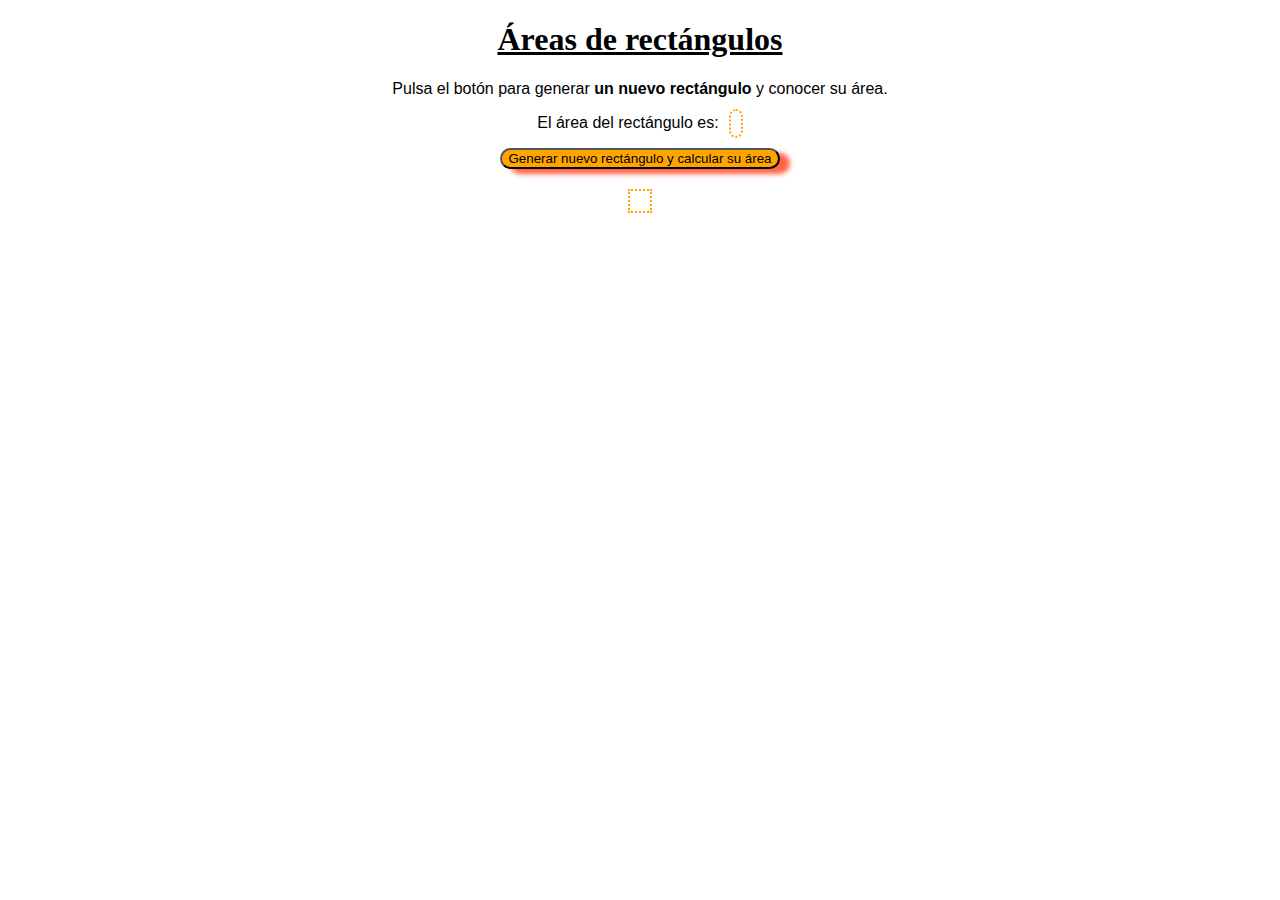
<file: KataJS/Ejercicio1C/index.html>
<!DOCTYPE html>
<html lang="es">

  <head>
    <meta charset="utf-8">
    <title>Áreas de rectángulos</title>
    <link rel="stylesheet" href="index.css">
  </head>

  <body>

        <h1>Áreas de rectángulos</h1>
        <p>Pulsa el botón para generar <strong>un nuevo rectángulo</strong> y conocer su área.</p>
        <p>El área del rectángulo es: <span class="area"></span></p>

        <button onclick="generateNewRect()">
            Generar nuevo rectángulo y calcular su área
          </button>
    <div class="rectcontainer">
      <div class="rect"></div>
    </div>
    <div class="historico">
        
    </div>
    
    <script src="index.js"></script>
  </body>

</html>
</file>
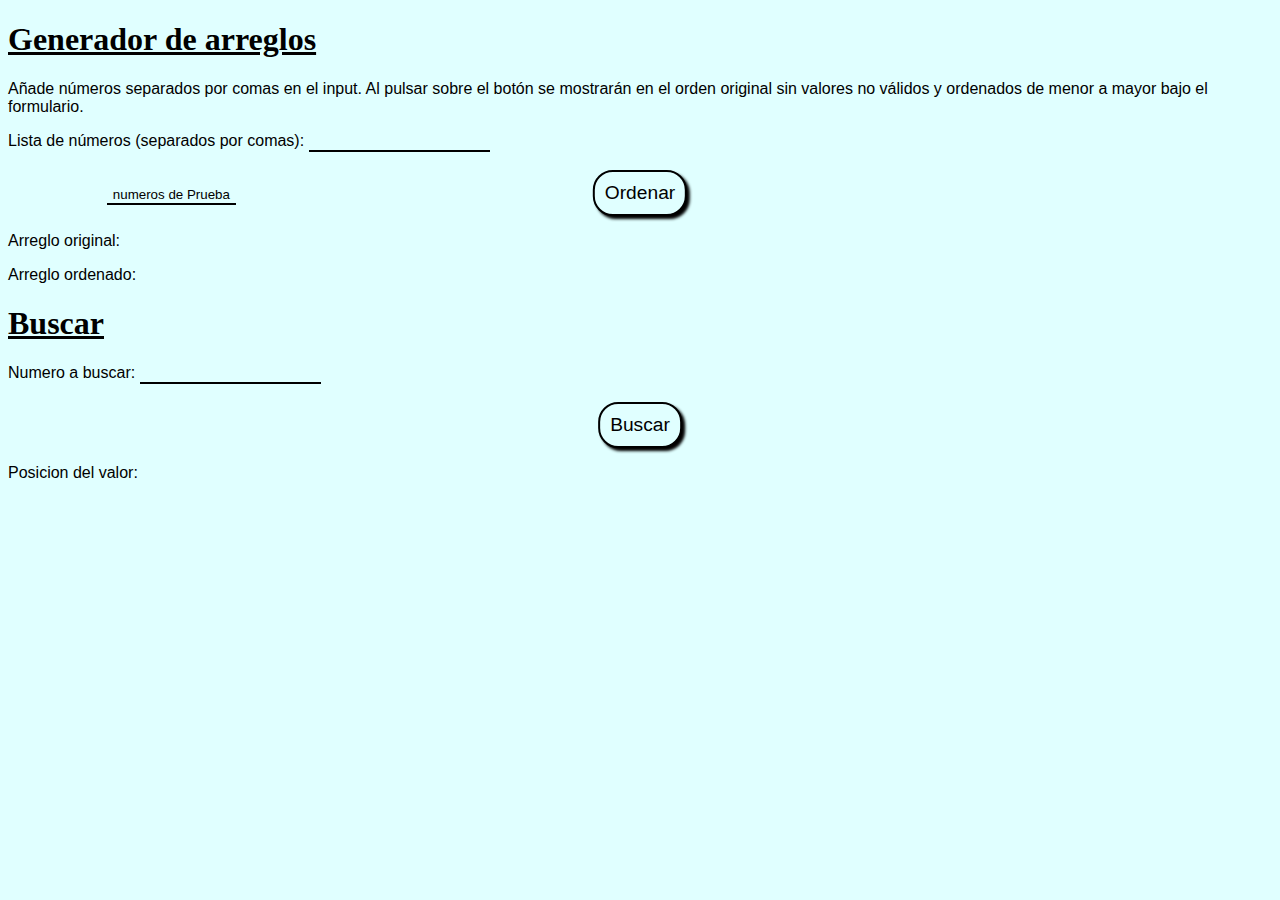
<file: KataJS/Ejercicio2A/index.html>
<!DOCTYPE html>
<html lang="es">

  <head>
    <meta charset="utf-8">
    <title>Ordenar un arreglo</title>
    <link rel="stylesheet" href="index.css">
  </head>

  <body>
    <h1>Generador de arreglos</h1>
    <p>Añade números separados por comas en el input. Al pulsar sobre el botón se mostrarán en el orden original sin valores no válidos y ordenados de menor a mayor bajo el formulario.</p>

    <form action="javascript:void(0);" onsubmit="Ordenar()">
      <label for="lista">Lista de números (separados por comas):</label>
      <input type="text" id="lista" name="lista"><br><br>
      <input type="submit" value="Ordenar">
      <input type="button" onclick="setNumeros()" value="numeros de Prueba">
    </form>

    <p>
      Arreglo original: <code id="original"></code>
    </p>
    
    <p>
      Arreglo ordenado: <code id="ordenado"></code>
    </p>

    <h1>Buscar</h1>
    <form action="javascript:void(0);" onsubmit="Buscar()">
      <label for="lista">Numero a buscar:</label>
      <input type="text" id="numeroBusqueda" name="lista"><br><br>
      <input type="submit" value="Buscar">
    </form>
    <p>
      Posicion del valor: <code id="posicion"></code>
    </p>
  </body>
  <script src="index.js"></script>
</html>
</file>
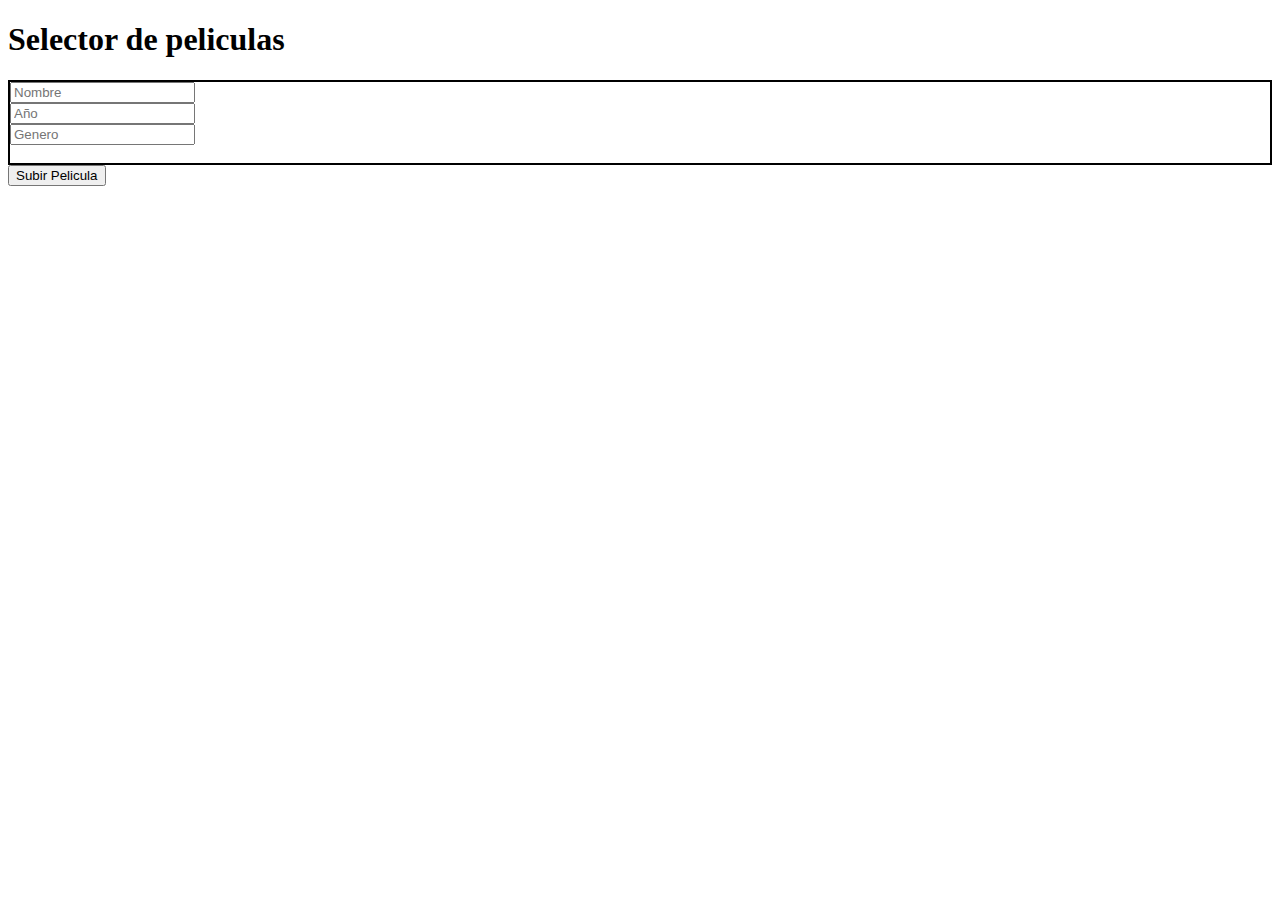
<file: Peliculas/Peliculas.html>
<!DOCTYPE html>
<html lang="en">
<head>
    <meta charset="UTF-8">
    <meta name="viewport" content="width=device-width, initial-scale=1.0">
    <title>Document</title>
    <link rel="stylesheet" href="Peliculas.css">
    
</head>
<body>
    <h1>Selector de peliculas</h1>
    <div id="inputs">
        <input type="text" id="nombrePelicula" placeholder="Nombre"> <br>
        <input type="text" id="anoPelicula" placeholder="Año"> <br>
        <input type="text" id="generoPelicula" placeholder="Genero"> <br>
        <br>
        
    </div>
    <button id="subirPelicula">Subir Pelicula</button>
    <script src="Peliculas.js"></script>
</body>
</html>
</file>
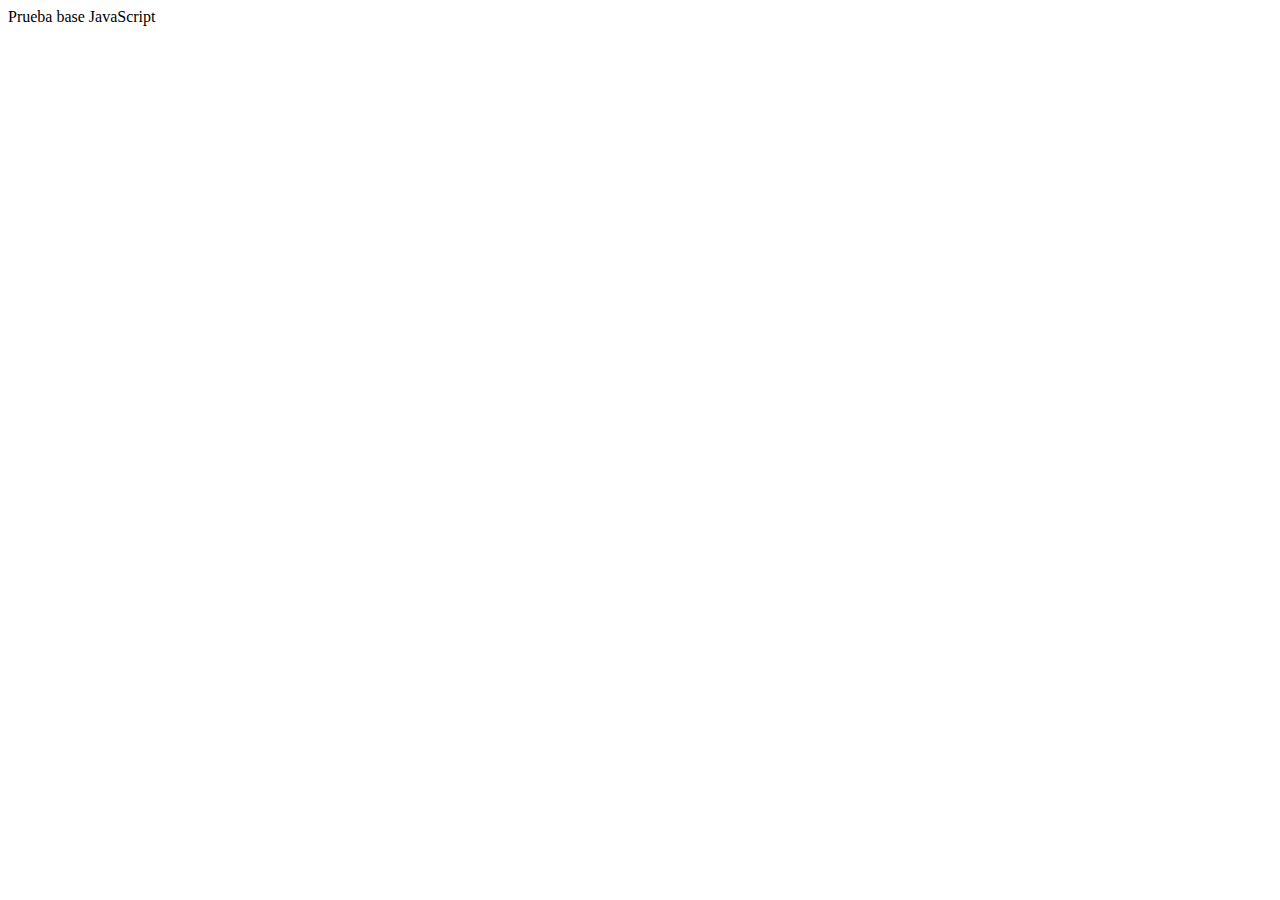
<file: PruebasIniciales/base.html>
<!DOCTYPE html>
<html lang="en">
<head>
    <meta charset="UTF-8">
    <meta name="viewport" content="width=device-width, initial-scale=1.0">
    <title>Document</title>
    <script src="basejs.js"></script>
</head>
<body>
    Prueba base JavaScript
</body>
</html>
</file>
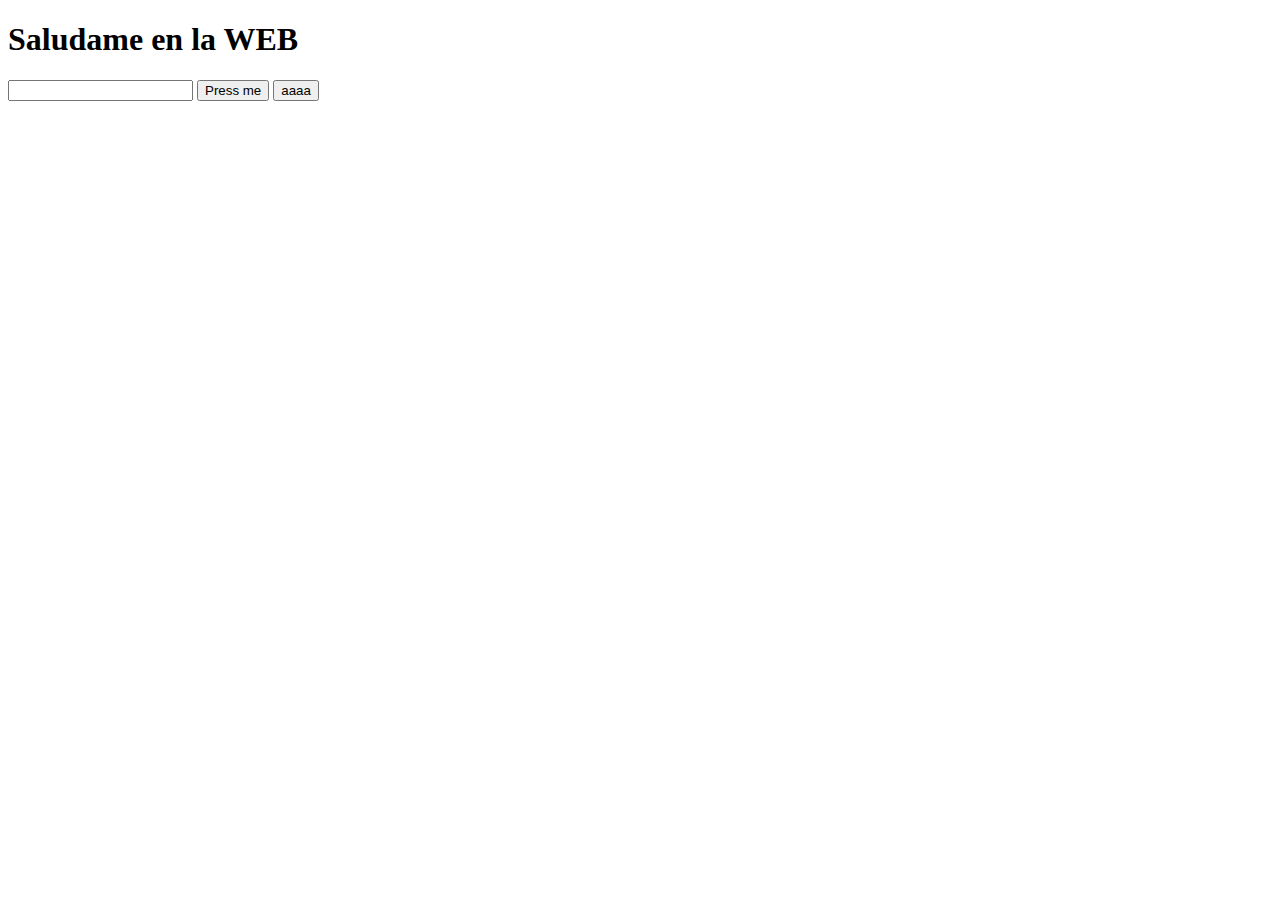
<file: PruebasIniciales/Final.html>
<!DOCTYPE html>
<html lang="en">
<head>
    <meta charset="UTF-8">
    <meta name="viewport" content="width=device-width, initial-scale=1.0">
    <title>Final</title>
</head>
<body>

    <h1>Saludame en la WEB</h1>
    <input type="text" id="texto">
    <button class="button">Press me</button>
    <button class="telefono">aaaa</button>
    <script src="Final.js"></script> <!-- Porque esto abajo si pero arriba no ni en el head y para que sirven las funciones Autoinvocadas-->
</body>
</html>
</file>
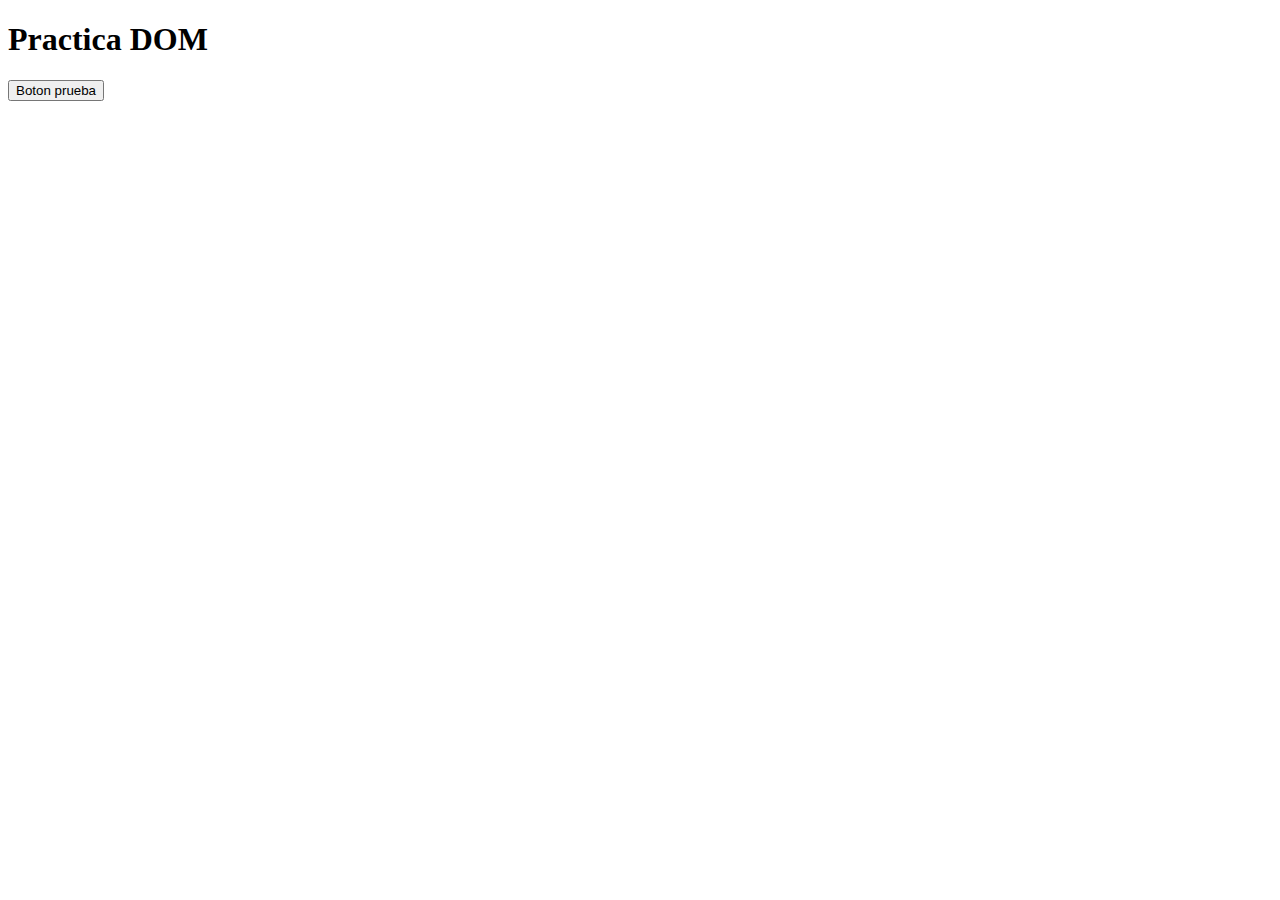
<file: PruebasIniciales/PracticaDOM.html>
<!DOCTYPE html>
<html lang="en">
<head>
    <meta charset="UTF-8">
    <meta name="viewport" content="width=device-width, initial-scale=1.0">
    <title>Document</title> 
    <script src="PracticaDOM.js"></script>
</head>
<body>
    <h1>Practica DOM</h1>
    <button type="button" class="test">Boton prueba</button>
    <script src="PracticaDOM.js"></script>
</body>
</html>
</file>
<file: KataJS/Ejercicio1C/index.css>
html,
body,
* {
  font-family: Helvetica, sans-serif;
  text-align: center;
}

h1 {
  font-family: Georgia, serif;
  text-decoration-line: underline;
}

    .area {
      font-family: monospace;
      border: 2px dotted orange;
      border-radius: 10px;
      color: steelblue;
      padding: 5px;
      margin-left: 10px;
      text-decoration-line: underline;
}

.rectcontainer {
  border: 2px dotted orange;
  padding: 10px;
  width:fit-content;
  height:fit-content;
  margin: auto;
  margin-bottom: 10px;
}

.rect {
  background-color: tomato;
}

button {
  margin-bottom: 20px;
  border-radius: 20px;
  background-color: orange;
  box-shadow: 10px 5px 5px tomato;
}

button:hover {
  background-color: tomato;
  cursor: pointer;
}
</file>
<file: KataJS/Ejercicio2A/index.css>
html,
body,
* {
  font-family: sans-serif;
  background-color: lightcyan;
}

h1, h2, h3 {
  font-family: Georgia, serif;
  text-decoration-line: underline;
}

input:not([type=submit]) {
  border: none;
  border-bottom: 2px solid;
  outline: none;
}

input[type=submit] {
  border: 2px solid;
  border-radius: 20px;
  padding: 10px;
  font-size: 1.2rem;
  position: relative;
  left: 50%;
  transform: translateX(-50%);
  box-shadow: 3px 3px 3px;
}

input[type=submit]:hover {
  cursor: pointer;
  background-color: lightblue;
}

code {
  font-family: monospace;
  font-weight: bold;
  background-color: lightblue;
  border-radius: 10px;
  padding: 0px 5px;
}

code:empty {
  display: none;
}
</file>
<file: Peliculas/Peliculas.css>
#inputs{
    border: solid 2px black;
}
</file>
